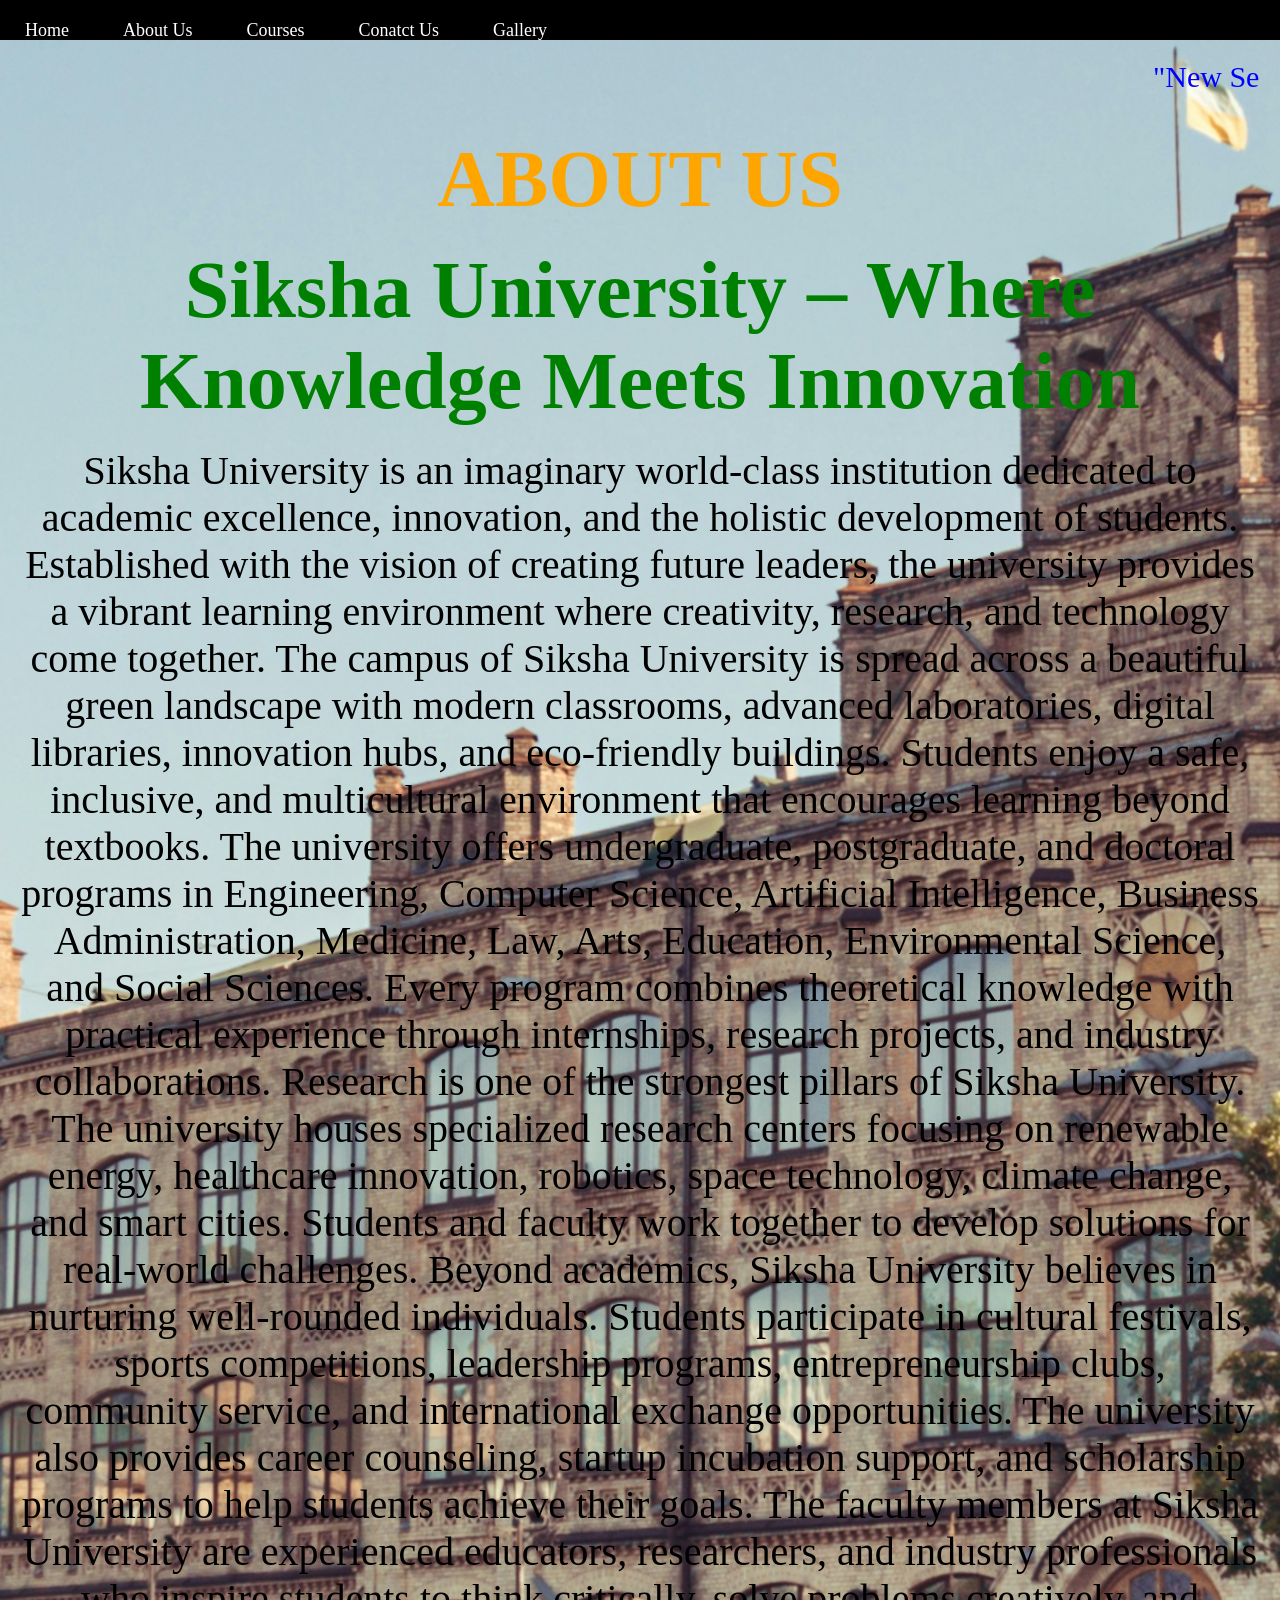
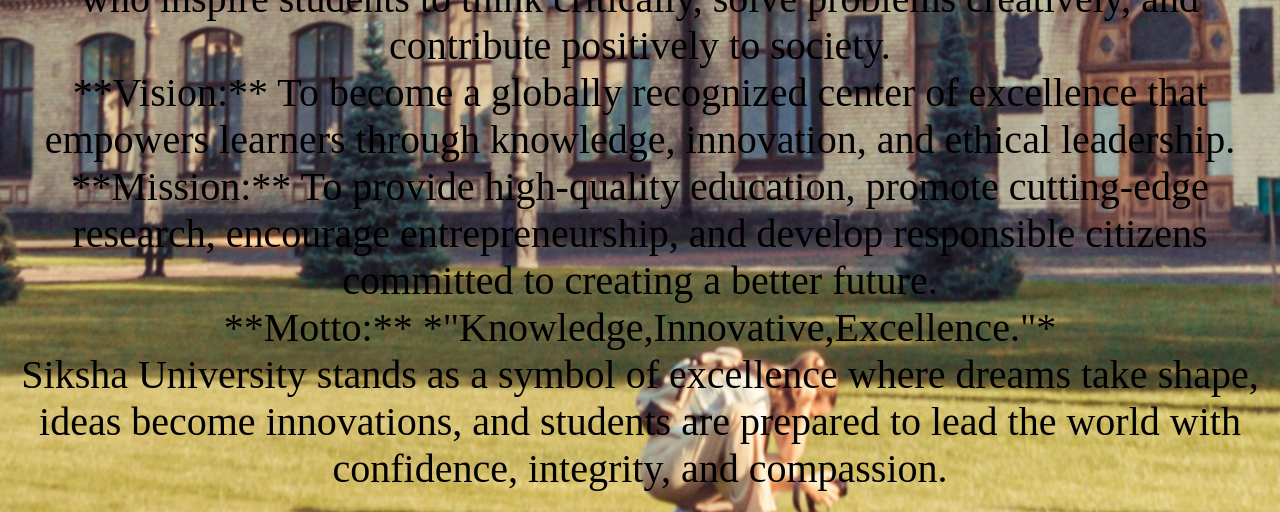
<file: aboutus.html>
<html>
<head>
<title>About Us</title>
</head>
<body>
<link rel=stylesheet href="style.css">
<nav>
<ul>
<li><a href="index.html">Home</a></li>
<li><a href="aboutus.html">About Us</a></li>
<li><a href="courses.html">Courses</a></li>
<li><a href="contactus.html">Conatct Us</a></li>
<li><a href="gallary.html">Gallery</a></li>
</ul>
</nav>
<marquee>"New Session begins 2026-27"</marquee>
<h1 align="center"><font color="orange">ABOUT US</font></h1>

<h2 align="center"><font color="Green">Siksha University – Where Knowledge Meets Innovation</font></h2>

<p>Siksha University is an imaginary world-class institution dedicated to academic excellence, innovation, and the holistic development of students. Established with the vision of creating future leaders, the university provides a vibrant learning environment where creativity, research, and technology come together.

The campus of Siksha University is spread across a beautiful green landscape with modern classrooms, advanced laboratories, digital libraries, innovation hubs, and eco-friendly buildings. Students enjoy a safe, inclusive, and multicultural environment that encourages learning beyond textbooks.

The university offers undergraduate, postgraduate, and doctoral programs in Engineering, Computer Science, Artificial Intelligence, Business Administration, Medicine, Law, Arts, Education, Environmental Science, and Social Sciences. Every program combines theoretical knowledge with practical experience through internships, research projects, and industry collaborations.

Research is one of the strongest pillars of Siksha University. The university houses specialized research centers focusing on renewable energy, healthcare innovation, robotics, space technology, climate change, and smart cities. Students and faculty work together to develop solutions for real-world challenges.

Beyond academics, Siksha University believes in nurturing well-rounded individuals. Students participate in cultural festivals, sports competitions, leadership programs, entrepreneurship clubs, community service, and international exchange opportunities. The university also provides career counseling, startup incubation support, and scholarship programs to help students achieve their goals.

The faculty members at Siksha University are experienced educators, researchers, and industry professionals who inspire students to think critically, solve problems creatively, and contribute positively to society.

<br>**Vision:** To become a globally recognized center of excellence that empowers learners through knowledge, innovation, and ethical leadership.

<br>**Mission:** To provide high-quality education, promote cutting-edge research, encourage entrepreneurship, and develop responsible citizens committed to creating a better future.

<br>**Motto:** *"Knowledge,Innovative,Excellence."*

<br>Siksha University stands as a symbol of excellence where dreams take shape, ideas become innovations, and students are prepared to lead the world with confidence, integrity, and compassion.
</p>

</body>
</html>
</file>
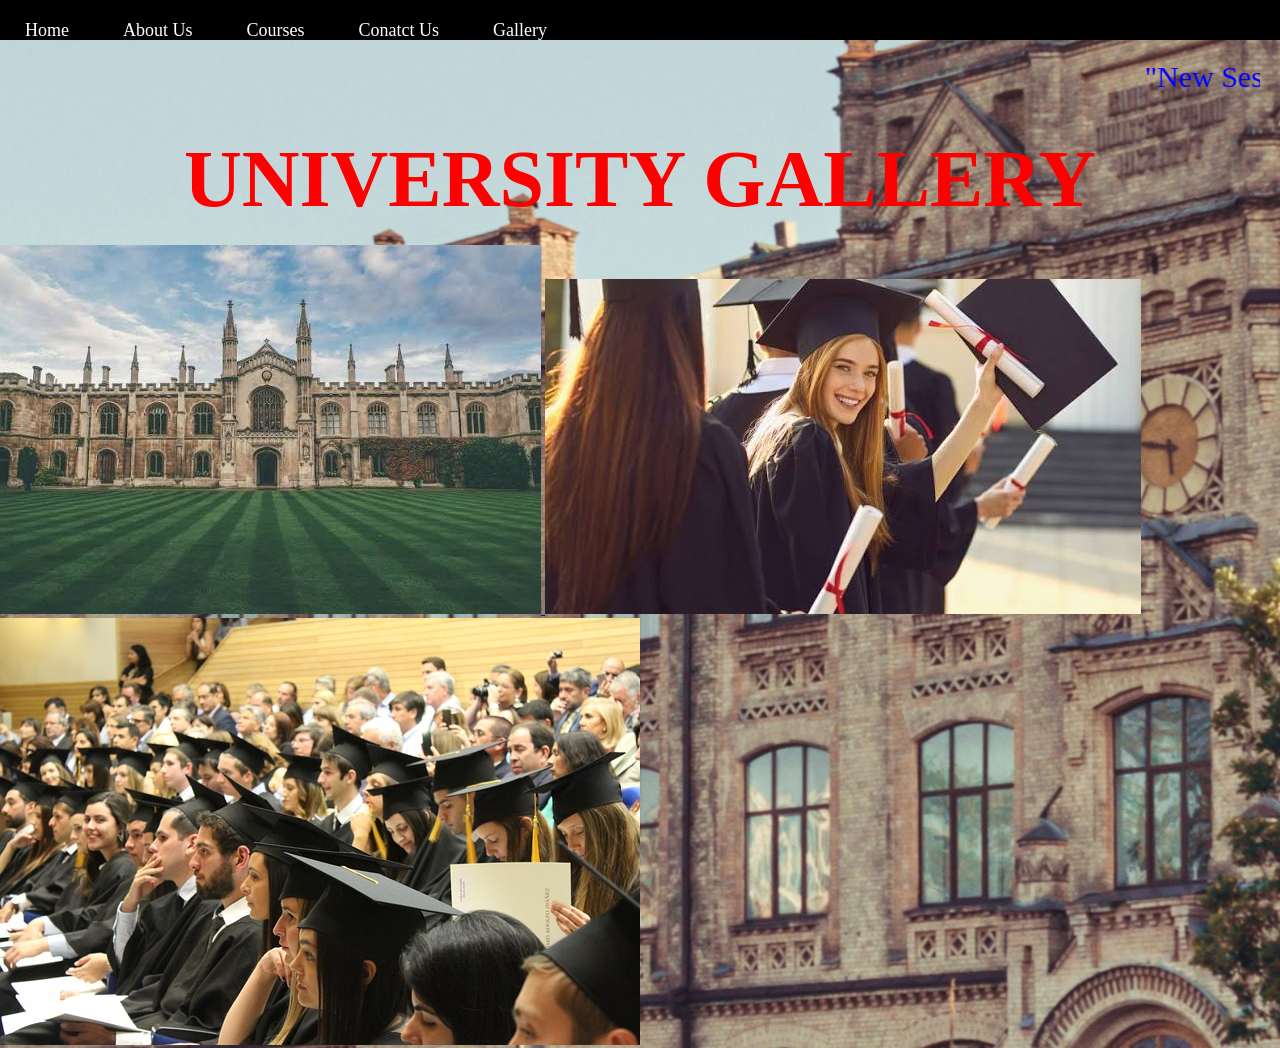
<file: gallary.html>
<html>
<head>
<title>Gallery</title>
</head>
<body>
<link rel=stylesheet href="style.css">
<nav>
<ul>
<li><a href="index.html">Home</a></li>
<li><a href="aboutus.html">About Us</a></li>
<li><a href="courses.html">Courses</a></li>
<li><a href="contactus.html">Conatct Us</a></li>
<li><a href="gallary.html">Gallery</a></li>
</ul>
</nav>
<marquee>"New Session begins 2026-27"</marquee>
<h1 class="title">UNIVERSITY GALLERY</h1>
<div class="gallery">
<a href ="u1.jpg" target="_blank">
<img src="u1.jpg" alt="Campus">
</a>
<a href ="u2.jpg" target="_blank">
<img src="u2.jpg" alt="Student">
</a>

<a href ="u3.jpg" target="_blank">
<img src="u3.jpg" alt="Convocation">
</a>

</table>
</body>
</body>
</html>
</file>
<file: style.css>
body
{
 margin: 0;
background-image:url("uni1.jpg");
backgroud-size: cover;
background-repeat: no-repeat;
background-position: center;
}
h1
{
 color: Red;
 font-size: 80px;
 margin: 20px;
text-align: center; 
}  
h2
{
 font-size: 80px;
text-align: center; 
}  		
*{
margin: 0;
padding: 0;
box-sizing: border-box;
}
nav
{
background-color: Black;
height: 40px;
}
nav ul
{
list-style: none;
}
nav ul li
{
display:inline-block;
}
nav ul li a
{
color: white;
text-decoration: none;
padding: 20px 25px;
display: block;
font-size: 18px;
}
nav ul li a:hover{
background-color: orange;
color: red;
}
p
{
color: Black;
margin: 20px;
text-align: center;
font-size: 40px;
}
marquee
{
color: blue;
margin: 20px;
font-size: 30px;
}
table
{
margin-left: 250;
}
</file>
